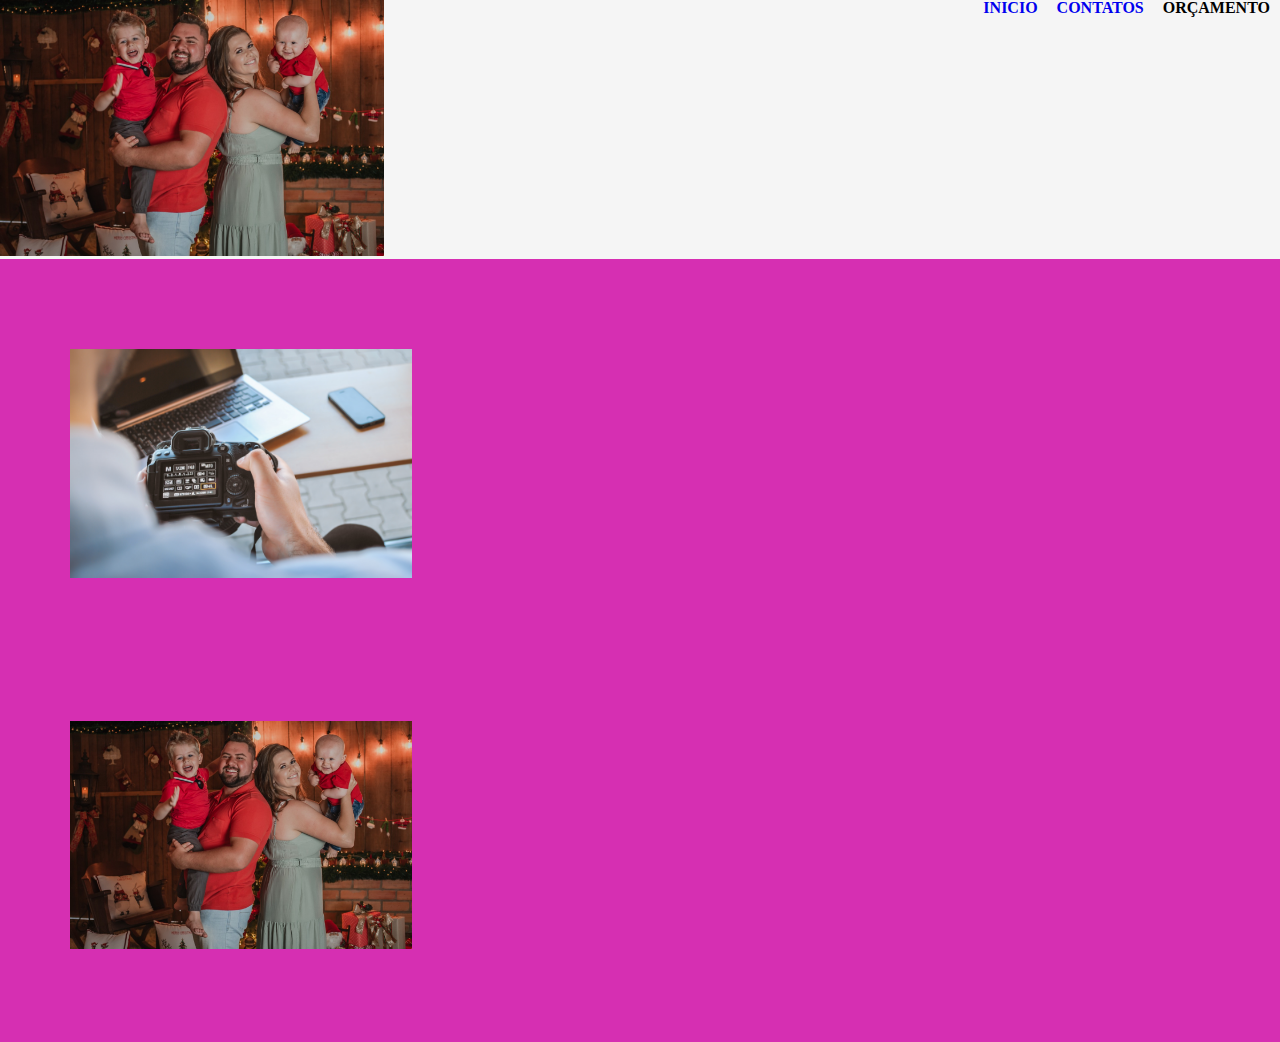
<file: index.html>
<!DOCTYPE html>
<html lang="en">
<head>
    <meta charset="UTF-8">
    <meta http-equiv="X-UA-Compatible" content="IE=edge">
    <meta name="viewport" content="width=device-width, initial-scale=1.0">
    <link rel="stylesheet" type="text/css" href="reset.css">
    <link rel="stylesheet" href="style.css">
    <title>Eliane Fotos</title>
</head>
<body>
<header>
    <img id="logo"src="imagens.css/logo.jpeg">
    <nav>
        <ul>
            <li><a href="index.html">Inicio</a></li>
            <li><a href="contatos.html">Contatos</a></li>
            <li><a>Orçamento</a></li>
        </ul>
    </nav>


</header>
<main>

        <ul class="produtos">
            <li> 
              <img class="foto" src="imagens.css/foto.jpg"> 
            </li>
        
            <li>  
               
                <img class="foto" src="imagens.css/logo.jpeg"> 
            </li>
        </ul>
       
    
</main>
    
</body>
</html>
</file>
<file: style.css>
body { background-color: rgb(214, 47, 178);
}
header{
    background-color: whitesmoke;
}
#logo {margin-left:auto;
 margin-right: auto;
 width: 30%;}
.texto-principal { 
background-color: rgba(43, 20, 255, 0.233);
}
nav {position: absolute;
    top: 0px;
    right: 10px;

}
nav li{
    display: inline;
    margin: 0 0 0 15px;
}
nav a{ text-transform: uppercase;
 text-decoration: none;
font-weight: bold;
}

.foto { width: 30%; }
.produtos { margin: 0px;
padding:  20px 0px;}

.produtos li {display: inline-block;
    padding: 70px;}
</file>
